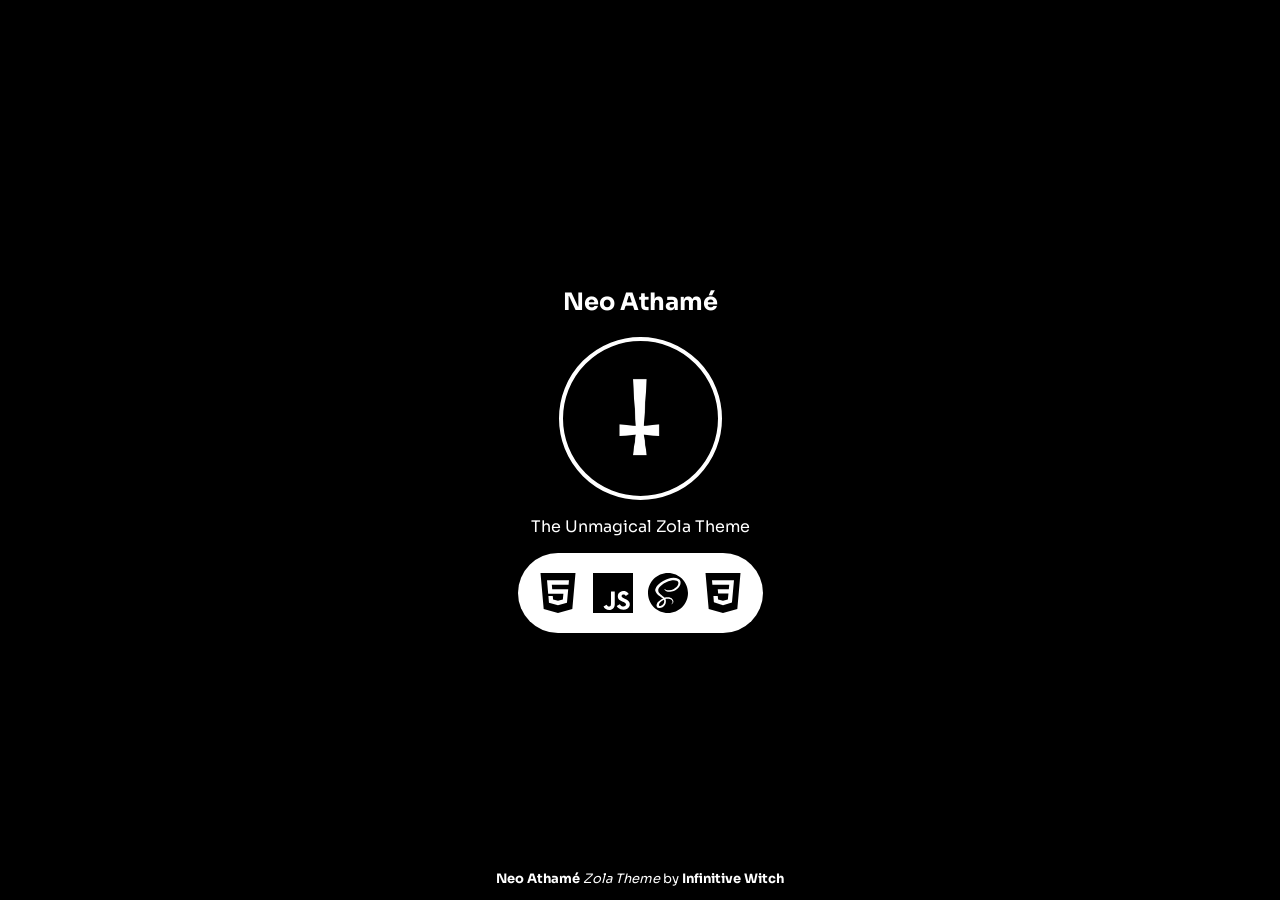
<file: index.html>
<!DOCTYPE html>

<html lang="en">
  <head>
    
<meta charset="utf-8" />
<meta content="width=device-width, initial-scale=1" name="viewport" />
<meta
  name="theme-color"
  content="#000000"
  media="(prefers-color-scheme: dark)"
/>
<meta
  name="theme-color"
  content="#ffffff"
  media="(prefers-color-scheme: light)"
/>

    <title>Neo Athamé | Home</title>
    <link href="https://infinitivewitch.github.io/neoathame/style.css" rel="stylesheet" />
  </head>

  <body id="root" class="container">
    
<section id="homepage" class="container">
  <div class="container">
    <h1 class="name">Neo Athamé</h1>
    <img class="avatar" src="assets&#x2F;avatar.png" />
    <p class="shortbio">The Unmagical Zola Theme</p>
  </div>
  <div id="links">
    
<div id="wrapper" class="container">
  <a class="link" target="_blank" href="#">
    <img src="./assets/icons/html5.svg" alt="html5" />
  </a>
  <div class="subtitle">HTML 5</div>
</div>
 
<div id="wrapper" class="container">
  <a class="link" target="_blank" href="#">
    <img src="./assets/icons/javascript.svg" alt="javascript" />
  </a>
  <div class="subtitle">Javascript</div>
</div>
 
<div id="wrapper" class="container">
  <a class="link" target="_blank" href="#">
    <img src="./assets/icons/sass.svg" alt="sass" />
  </a>
  <div class="subtitle">Sass</div>
</div>
 
<div id="wrapper" class="container">
  <a class="link" target="_blank" href="#">
    <img src="./assets/icons/css3.svg" alt="css3" />
  </a>
  <div class="subtitle">CSS 3</div>
</div>

  </div>
</section>

    
<footer class="container">
  <p>
    <a href="https://github.com/infinitivewitch/neoathame">Neo Athamé</a> <i>Zola Theme</i> by
    <a href="https://github.com/infinitivewitch">Infinitive Witch</a>
  </p>
</footer>

  </body>
</html>
</file>
